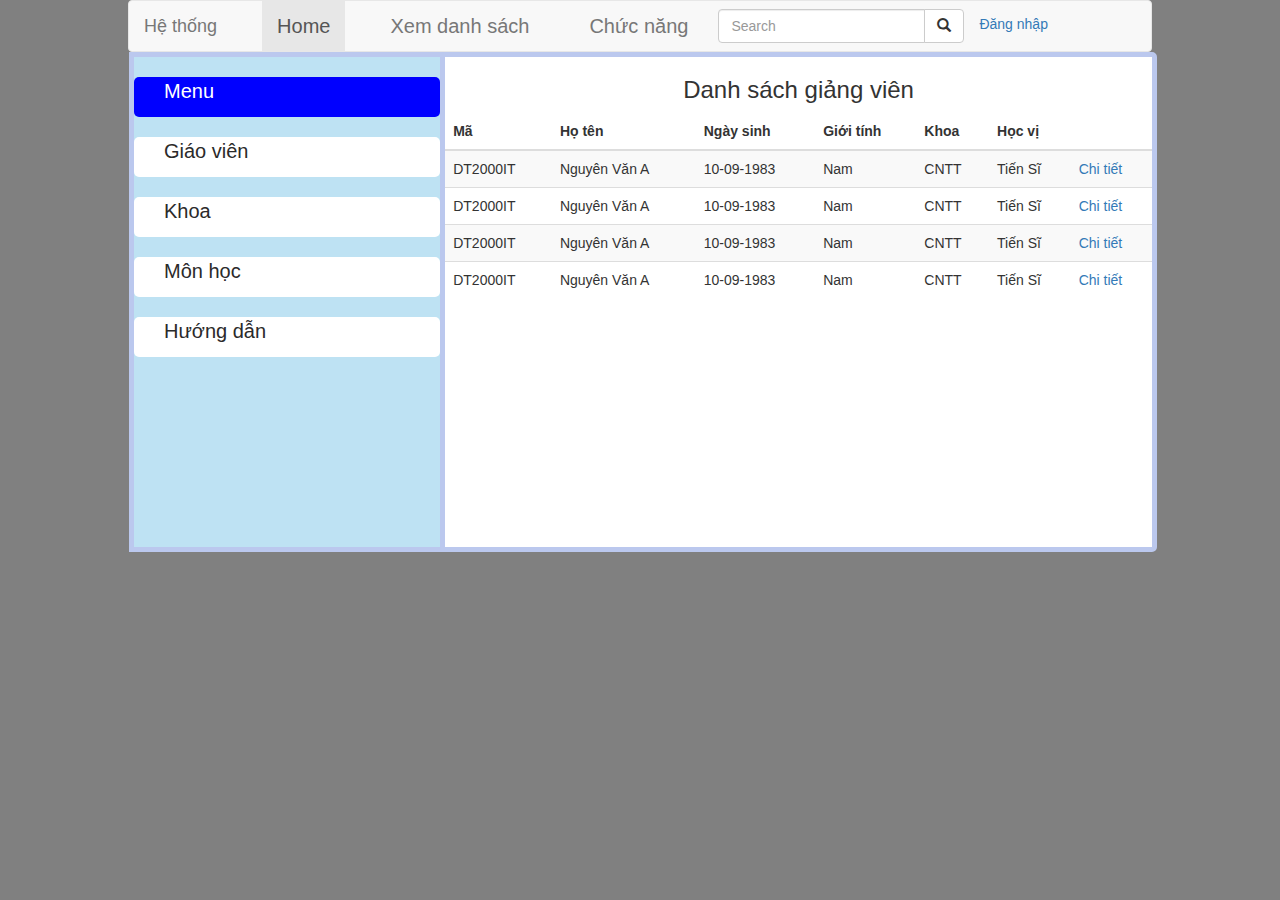
<file: src/index.html>
<!DOCTYPE html>
<html lang="en">
<head>
  <title>Bootstrap Example</title>
  <meta charset="utf-8">
  <meta name="viewport" content="width=device-width, initial-scale=1">
  <link rel="stylesheet" href="https://maxcdn.bootstrapcdn.com/bootstrap/3.4.1/css/bootstrap.min.css">
  <script src="https://ajax.googleapis.com/ajax/libs/jquery/3.5.1/jquery.min.js"></script>
  <script src="https://maxcdn.bootstrapcdn.com/bootstrap/3.4.1/js/bootstrap.min.js"></script>
</head>
<style>
    body{
        background-color: gray;
        width: 80%;
        margin: auto;
    }
    .left-menu{
      list-style: none;
      background-color: white;
      margin-top: 20px;
      height: 40px;
      border-radius: 5px;
    }
    li a{
      color: rgb(43, 42, 42);
      font-size: 20px;
      margin-left: 30px;
      }
    .left-component{
      background-color: rgb(190 226 243);
      float: left;
      width: 30%;
      padding-bottom: 40px;
      border: 5px solid rgb(187, 200, 238);
      margin-left: 16px;
      height: 500px;
    }
    .right-component{
      background-color:white;
      margin-left: 10px;
      float: left;
      width: 68%;
      height: 500px;
      border-radius: 5px;
      border: 5px solid  rgb(187, 200, 238) ;
      margin-left: -5px;
    }
    .right-main{
      width: 98%;
      margin-left: 1%;
      border: 3px solid rgb(245, 245, 247);
      margin-top: 15px;
      height: 120px;
    }

</style>
<body>

<nav class="navbar navbar-default">
  <div class="container-fluid">
    <div class="navbar-header">
      <a class="navbar-brand" href="#">Hệ thống</a>
    </div>
    <ul class="nav navbar-nav">
      <li class="active"><a href="#">Home</a></li>
      <li><a href="#">Xem danh sách</a></li>
      <li><a href="#">Chức năng</a></li>
    </ul>
    <form class="navbar-form navbar-left" action="/action_page.php">
      <div class="input-group">
        <input type="text" class="form-control" placeholder="Search" name="search">
        <div class="input-group-btn">
          <button class="btn btn-default" type="submit">
            <i class="glyphicon glyphicon-search"></i>
          </button>
        </div>
      </div>
    </form>
    <div style="margin-top: 13px;"><a>Đăng nhập</a></div>
  </div>
  </div>
</nav>

<div class="" style="margin-top:-20px;margin-left: 0px;">
    <div class="row">
        <div class="left-component col-4">
            <div>
                <li class="left-menu " style="background-color: blue;">
                    <i></i>
                    <a style="color: white;">Menu</a>
                </li>
                <li class="left-menu">
                    <i></i>
                    <a href="ds_giao_vien.html">Giáo viên</a>
                </li>
                <li class="left-menu">
                    <i></i>
                    <a>Khoa</a>
                </li>
                <li class="left-menu">
                    <i></i>
                    <a>Môn học</a>
                </li>
                <li class="left-menu">
                    <i></i>
                    <a>Hướng dẫn</a>
                </li>
            </div>
        </div>
        <div class="right-component col-8">
          <div><h3 class="text-center">Danh sách giảng viên</h3></div>
          <table class="table table-striped">
            <thead>
              <tr>
                <th>Mã</th>
                <th>Họ tên</th>
                <th>Ngày sinh</th>
                <th>Giới tính</th>
                <th>Khoa</th>
                <th>Học vị</th>
                <th></th>
              </tr>
            </thead>
            <tbody>
              <tr>
                <td>DT2000IT</td>
                <td>Nguyên Văn A </td>
                <td>10-09-1983</td>
                <td>Nam</td>
                <td>CNTT</td>
                <td>Tiến Sĩ</td>
                <td><a>Chi tiết</a></td>
              </tr>
              <tr>
                <td>DT2000IT</td>
                <td>Nguyên Văn A </td>
                <td>10-09-1983</td>
                <td>Nam</td>
                <td>CNTT</td>
                <td>Tiến Sĩ</td>
                <td><a>Chi tiết</a></td>
              </tr>
              <tr>
                <td>DT2000IT</td>
                <td>Nguyên Văn A </td>
                <td>10-09-1983</td>
                <td>Nam</td>
                <td>CNTT</td>
                <td>Tiến Sĩ</td>
                <td><a>Chi tiết</a></td>
              </tr>
              <tr>
                <td>DT2000IT</td>
                <td>Nguyên Văn A </td>
                <td>10-09-1983</td>
                <td>Nam</td>
                <td>CNTT</td>
                <td>Tiến Sĩ</td>
                <td><a>Chi tiết</a></td>
              </tr>
            </tbody>
          </table>
        </div>

    </div>
</div>

</body>
</html>
</file>
